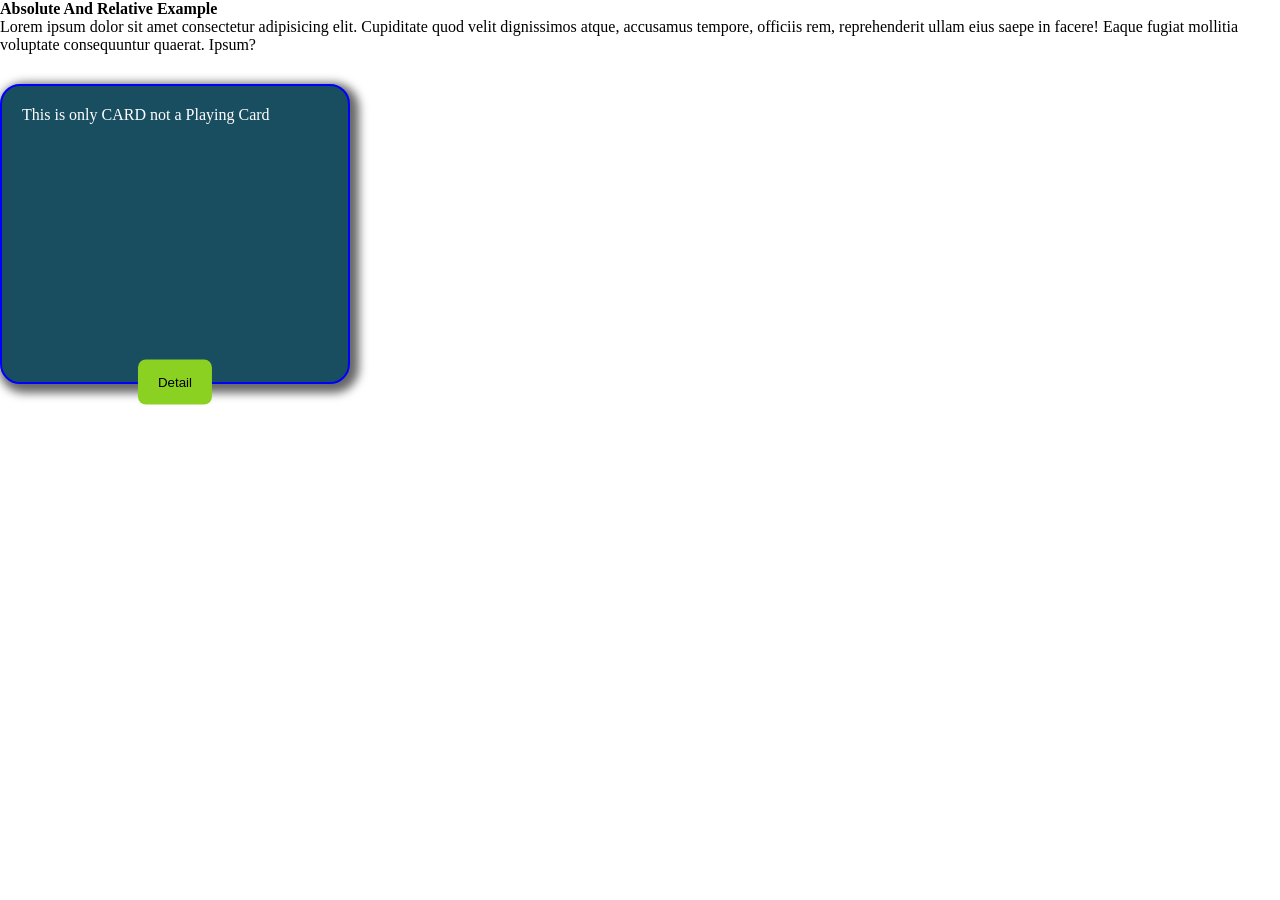
<file: ALL CSS/Display and Position/absolute.html>
<!DOCTYPE html>
<html lang="en">
<head>
    <meta charset="UTF-8">
    <meta name="viewport" content="width=device-width, initial-scale=1.0">
    <title>Absolute And Relative</title>
    <link rel="stylesheet" href="absoluteAndRelative.css">
</head>
<body>
    <h4>Absolute And Relative Example</h4>
    <p>Lorem ipsum dolor sit amet consectetur adipisicing elit. Cupiditate quod velit dignissimos atque, accusamus tempore, officiis rem, reprehenderit ullam eius saepe in facere! Eaque fugiat mollitia voluptate consequuntur quaerat. Ipsum?</p>
    <div class="card">
        <p>This is only CARD not a Playing Card</p>
        <button>Detail</button>
    </div>
</body>
</html>
</file>
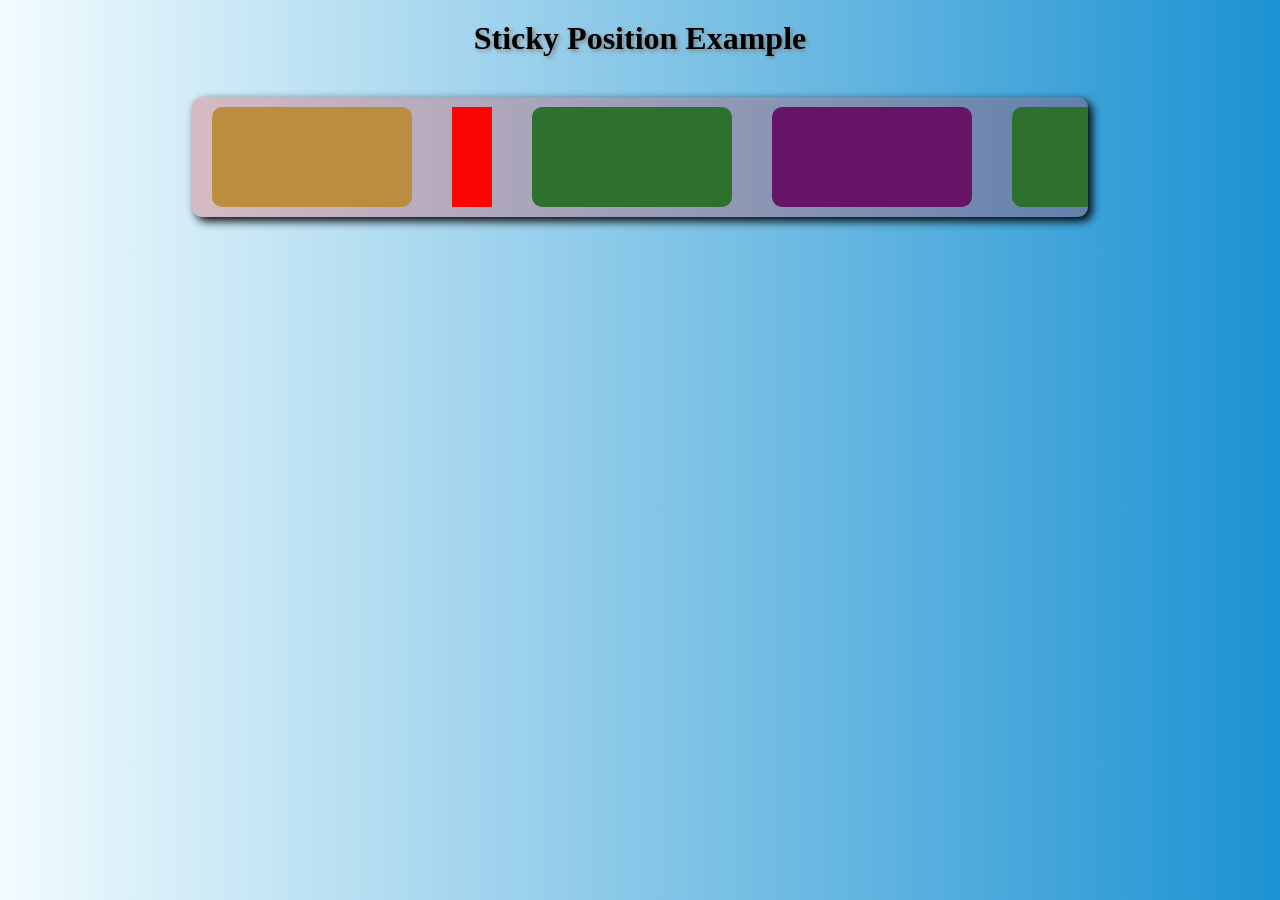
<file: ALL CSS/Display and Position/assignment.html>
<!DOCTYPE html>
<html lang="en">

<head>
    <meta charset="UTF-8">
    <meta name="viewport" content="width=device-width, initial-scale=1.0">
    <title>Assignment 5(Rajan)</title>
    <link rel="stylesheet" href="assignment.css">
</head>

<body>
    <h1>Sticky Position Example</h1>
    <div id="sticky-content">
        <div class="box first"></div>
        <!-- navbar section -->
        <div class="sticky-navbar">
        </div>
        <div class="box second"></div>
        <div class="box third"></div>
        <div class="box second"></div>
        <div class="box first"></div>
        <div class="box third"></div>
        
            <div class="box second"></div>

            <div class="box third"></div>
            <div class="box second"></div>
            <div class="box first"></div>
              <div class="sticky-navbar1"></div>
            <div class="box second"></div>
               <div class="box third"></div>
            <div class="box first"></div>
               <div class="box second"></div>
            <div class="box third"></div>
          
        </div>
    </div>
</body>

</html>
</file>
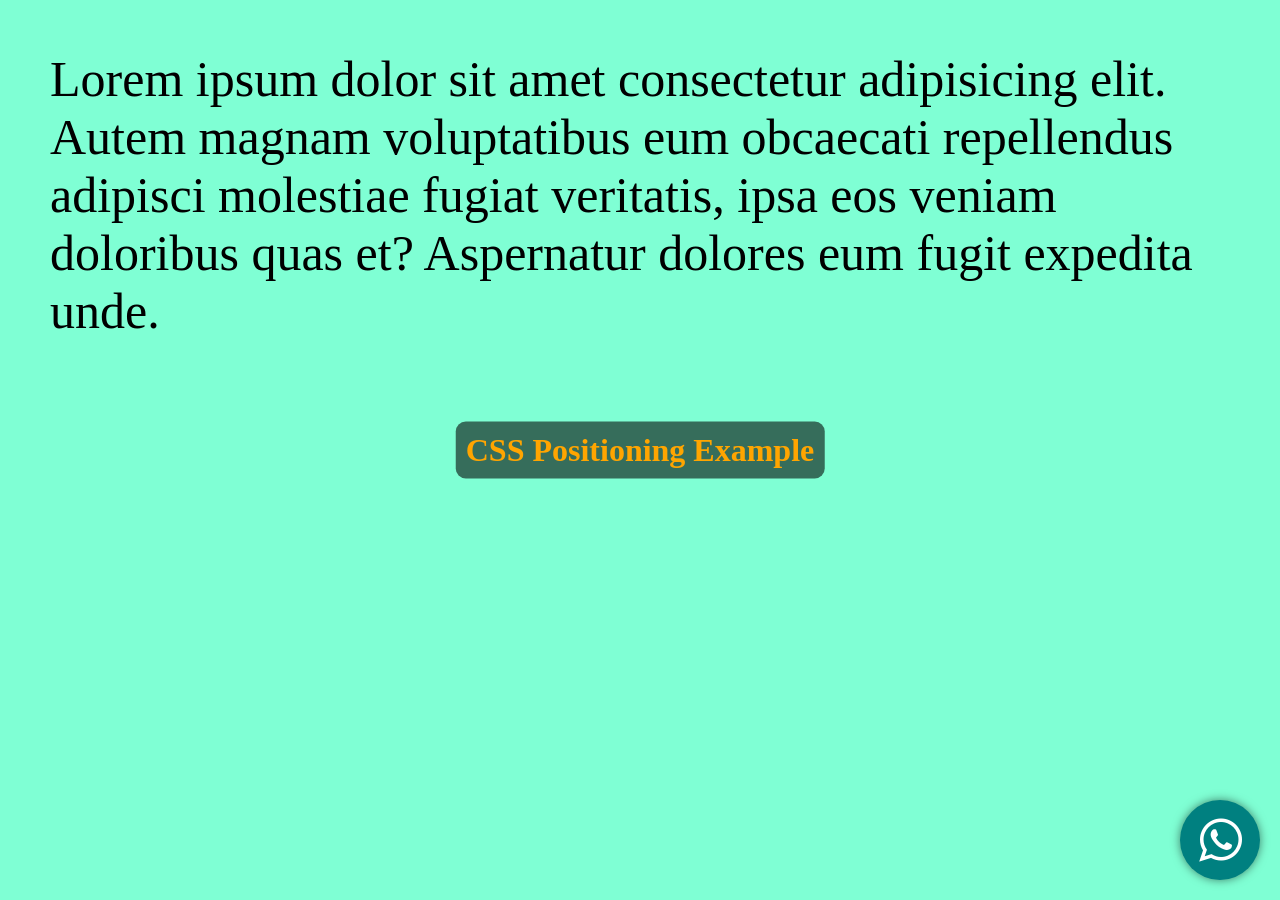
<file: ALL CSS/Display and Position/positioning.html>
<!DOCTYPE html>
<html lang="en">
<head>
    <meta charset="UTF-8">
    <meta name="viewport" content="width=device-width, initial-scale=1.0">
    <title>CSS Positioning</title>
    <link rel="stylesheet" href="positioning.css">
    <link rel="stylesheet" href="https://cdnjs.cloudflare.com/ajax/libs/font-awesome/4.7.0/css/font-awesome.min.css">


</head>
<body>
    <h1 id="title">CSS Positioning Example</h1>
    <p id="content">Lorem ipsum dolor sit amet consectetur adipisicing elit. Autem magnam voluptatibus eum obcaecati repellendus adipisci molestiae fugiat veritatis, ipsa eos veniam doloribus quas et? Aspernatur dolores eum fugit expedita unde.</p>
<div id="fab">
<i class="fa fa-whatsapp"></i>
</div>
</body>
</html>
</file>
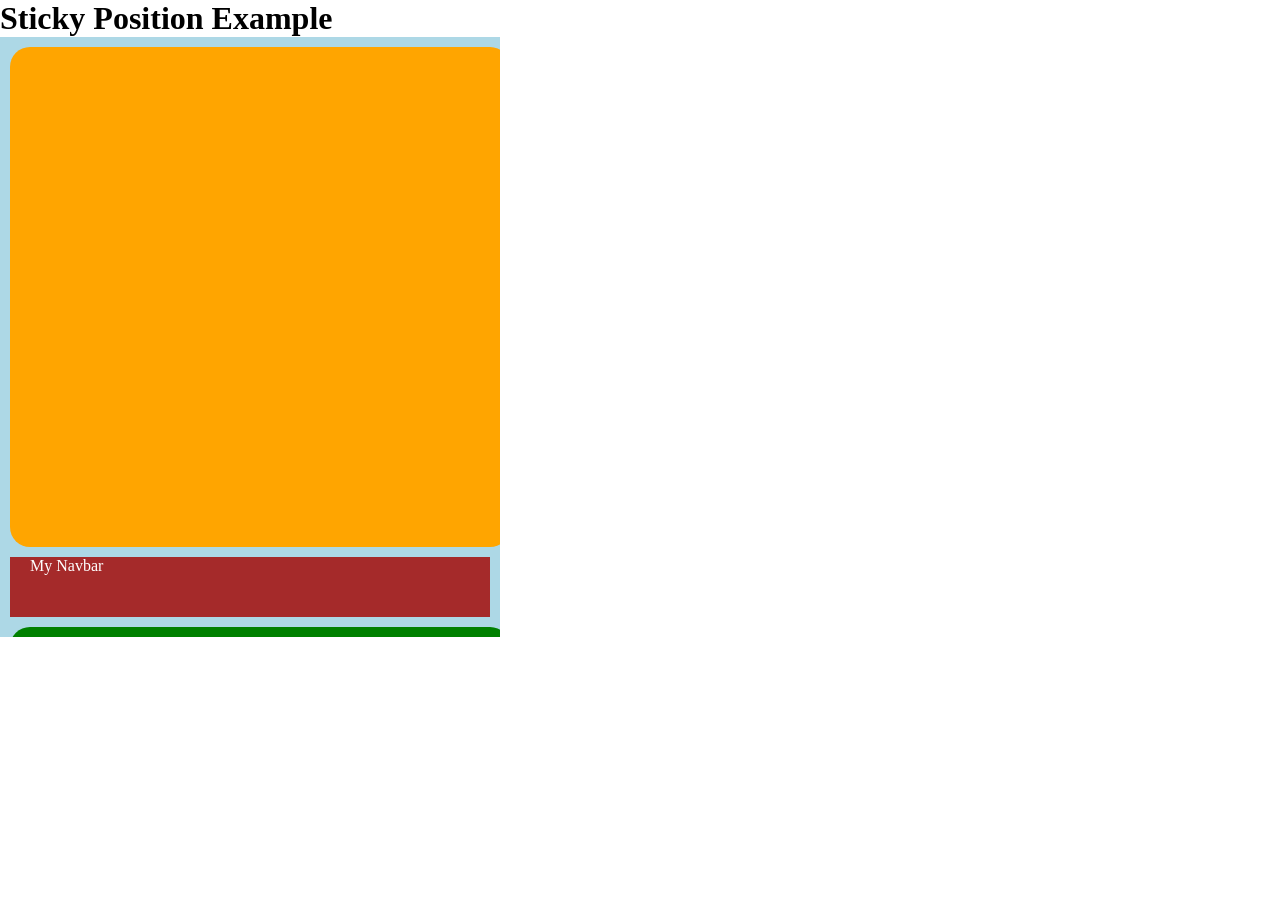
<file: ALL CSS/Display and Position/sticky.html>
<!DOCTYPE html>
<html lang="en">
<head>
    <meta charset="UTF-8">
    <meta name="viewport" content="width=device-width, initial-scale=1.0">
    <title>Sticky</title>
    <link rel="stylesheet" href="stickt.css">
</head>
<body>
    <h1>Sticky Position Example</h1>
    <div id="sticky-content">
<div class="box first"></div>
<!-- navbar section -->
<div class="sticky-navbar">
    My Navbar
</div>
<div class="box second"></div>
<div class="box third"></div>
    </div>
</body>
</html>
</file>
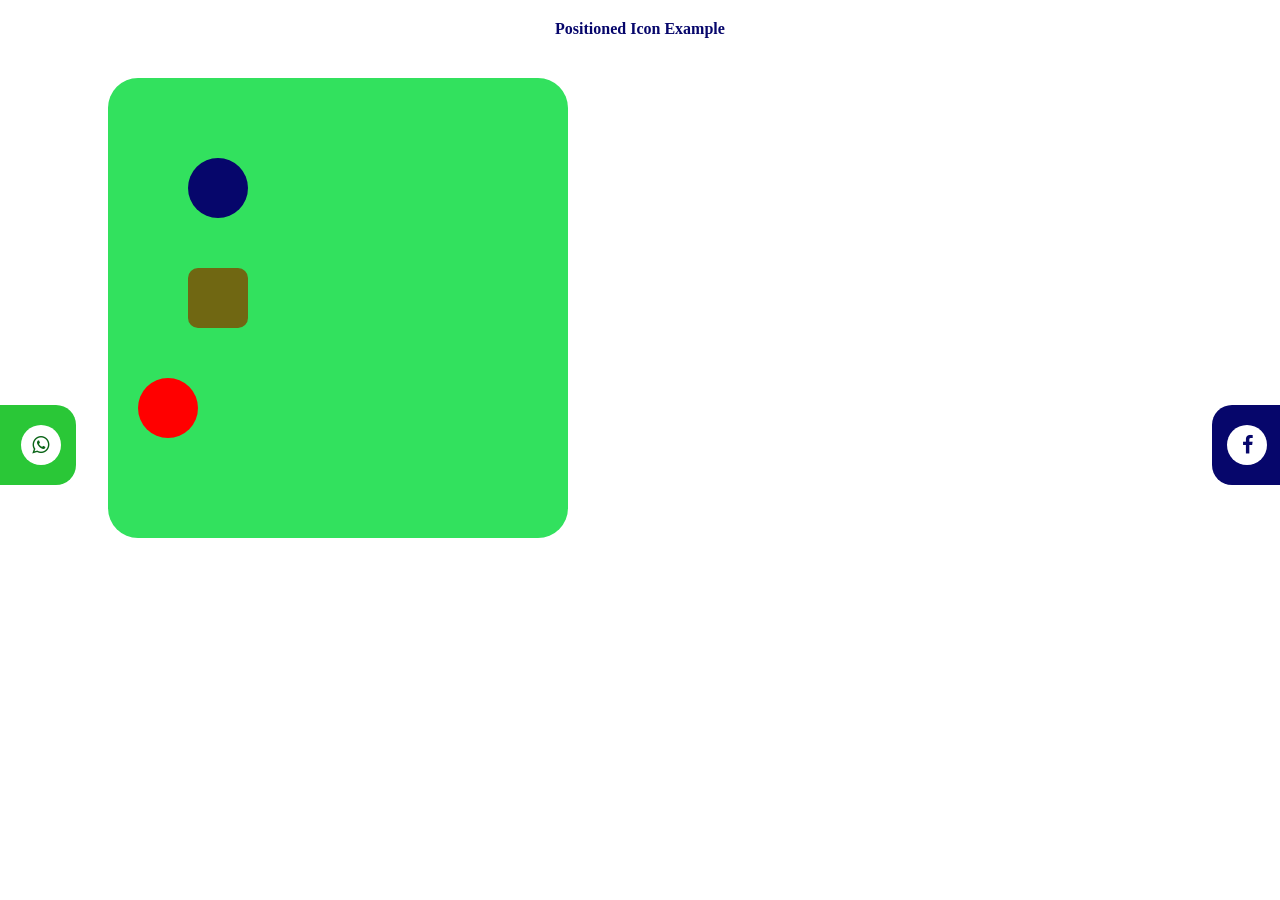
<file: ALL CSS/positioned icon/icon.html>
<!DOCTYPE html>
<html lang="en">
<head>
    <meta charset="UTF-8">
    <meta name="viewport" content="width=device-width, initial-scale=1.0">
    <title>position and icone</title>
    <link rel="stylesheet" href="icon.css">
<link rel="stylesheet" href="https://cdnjs.cloudflare.com/ajax/libs/font-awesome/4.7.0/css/font-awesome.min.css">
</head>
<body>
  <h4>Positioned Icon Example</h4> 
  <div class="icon">
    <i class="fa fa-facebook"></i>
    <span>Facebook</span>
   
  </div> 
   <div class="icon1">
   
    <span>WhatsApp</span>
     <i class="fa fa-whatsapp"></i>
  </div> 

  <div class="full">
    <div class="ball"></div>
     <div class="ball"></div>
      <div class="ball"></div>
  </div>
</body>
</html>
</file>
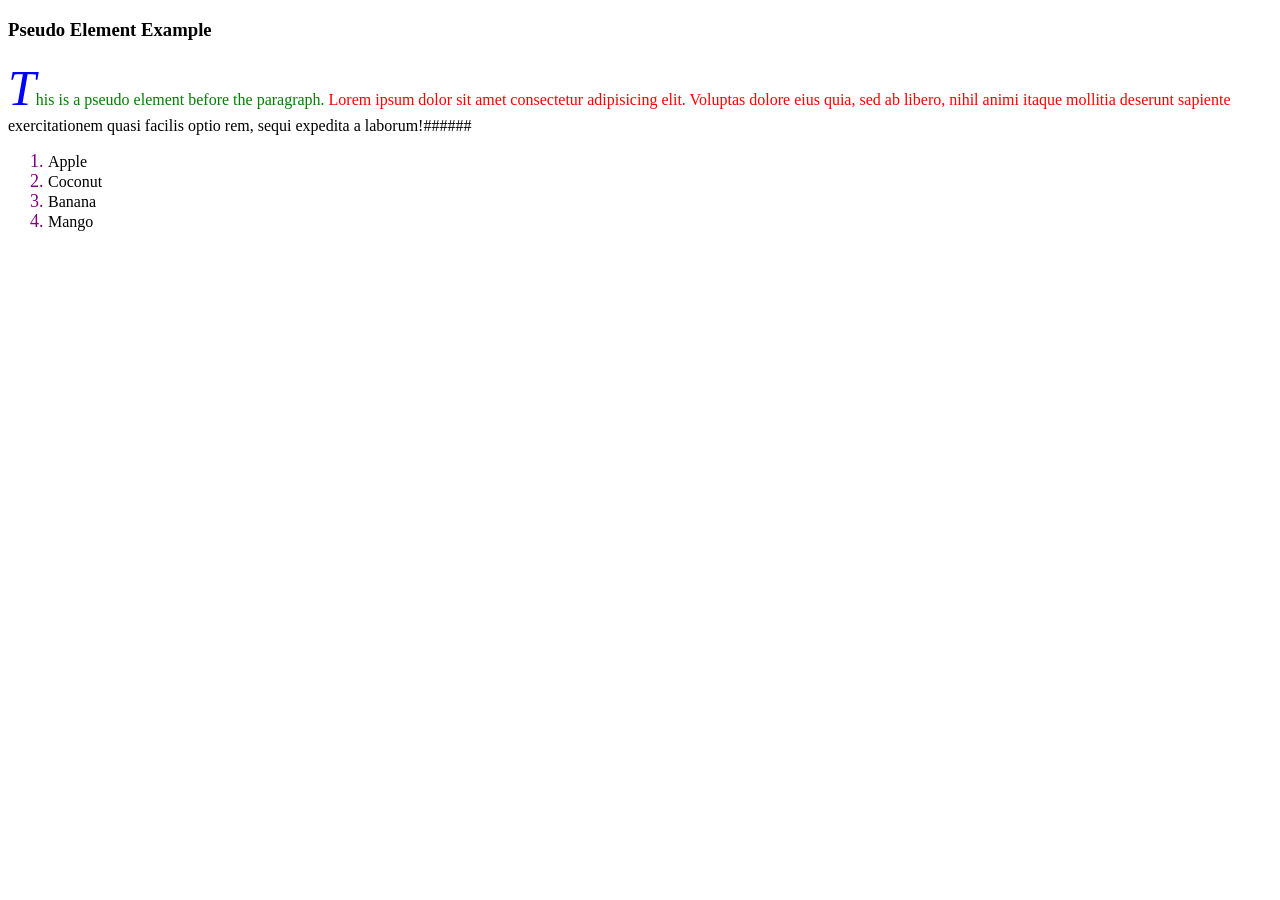
<file: ALL CSS/pseudoElement and classes/pseudo_element.html>
<!DOCTYPE html>
<html lang="en">
<head>
    <meta charset="UTF-8">
    <meta name="viewport" content="width=device-width, initial-scale=1.0">
    <title>pseudo Element</title>
    <link rel="stylesheet" href="pseudo_element.css">
</head>
<body>
    <h3>Pseudo Element Example</h3>
    <p class="desc">Lorem ipsum dolor sit amet consectetur adipisicing elit. Voluptas dolore eius quia, sed ab libero, nihil animi itaque mollitia deserunt sapiente exercitationem quasi facilis optio rem, sequi expedita a laborum!</p>
    <ol>
<li>Apple</li>
<li>Coconut</li>
<li>Banana</li>
<li>Mango</li>
    </ol>
</body>
</html>
</file>
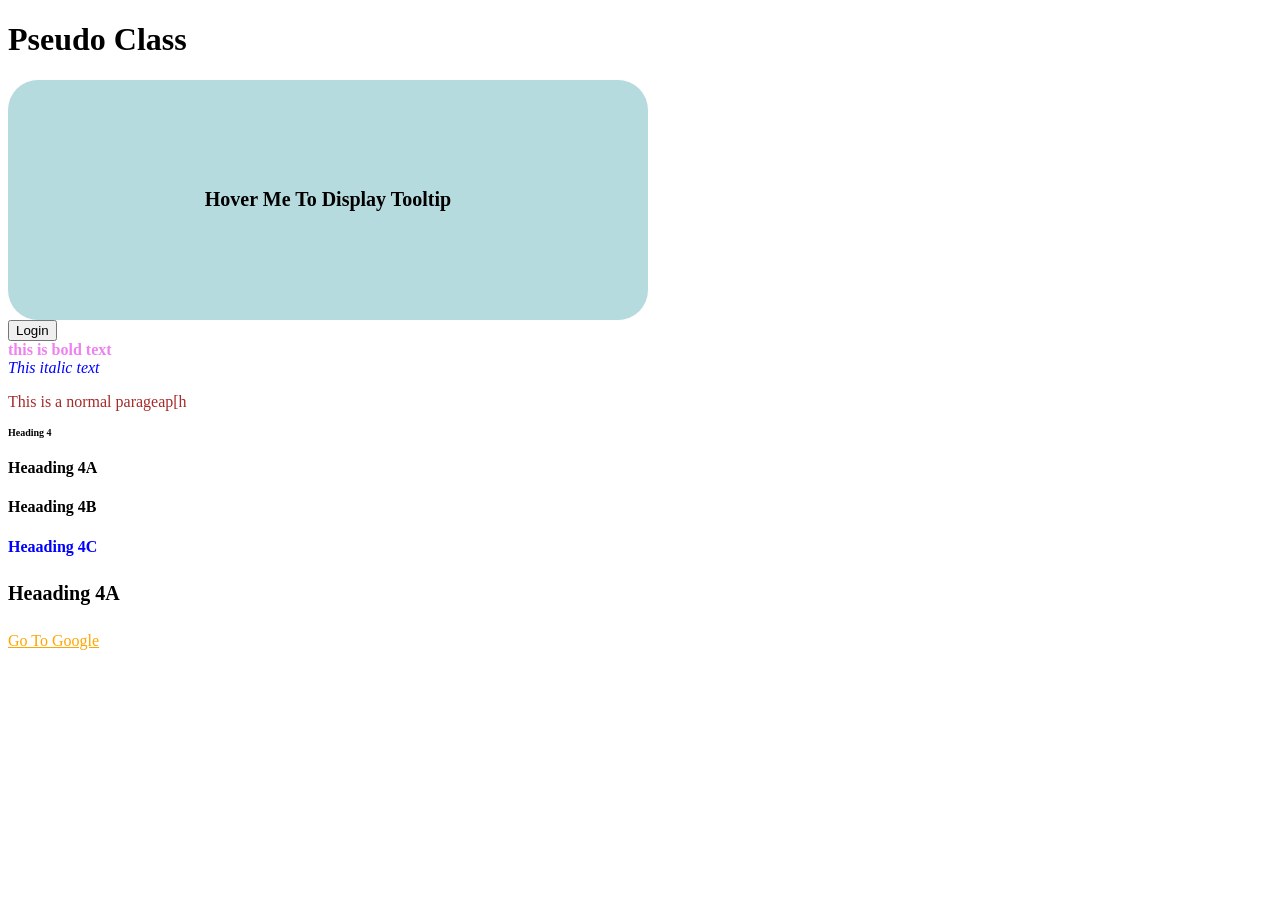
<file: ALL CSS/pseudoElement and classes/pseudoclass.html>
<!DOCTYPE html>
<html lang="en">
<head>
    <meta charset="UTF-8">
    <meta name="viewport" content="width=device-width, initial-scale=1.0">
    <title>Pseudo class element</title>
    <link rel="stylesheet" href="pseudoclass.css">
</head>
<body>
    <h1>Pseudo Class</h1>
    <!-- tooltip using hover pseudo class -->

    <div id="tooltip" >
        <b>Hover Me To Display Tooltip</b>
        <p id="tooltip-content" >
            I am a ToolTip text from above element
        </p>
       
    </div>
 <button id="login-btn">Login</button>
 <!-- first chlid, nth child and last-child example -->
  <div id="child-example">
    <b class="abc">this is bold text</b>
    <br>
    <i class="abc">This italic text</i>
    <br>
    <p class="abc">This is a normal parageap[h</p>
  </div>

  <header>
    <h4>Heading 4</h4>
    <h4>Heaading 4A</h4>
    <h4>Heaading 4B</h4>
    <h4>Heaading 4C</h4>
    <h4>Heaading 4A</h4>

  </header>

  <a href="https://google.com">Go To Google</a>
</body>

</html>
</file>
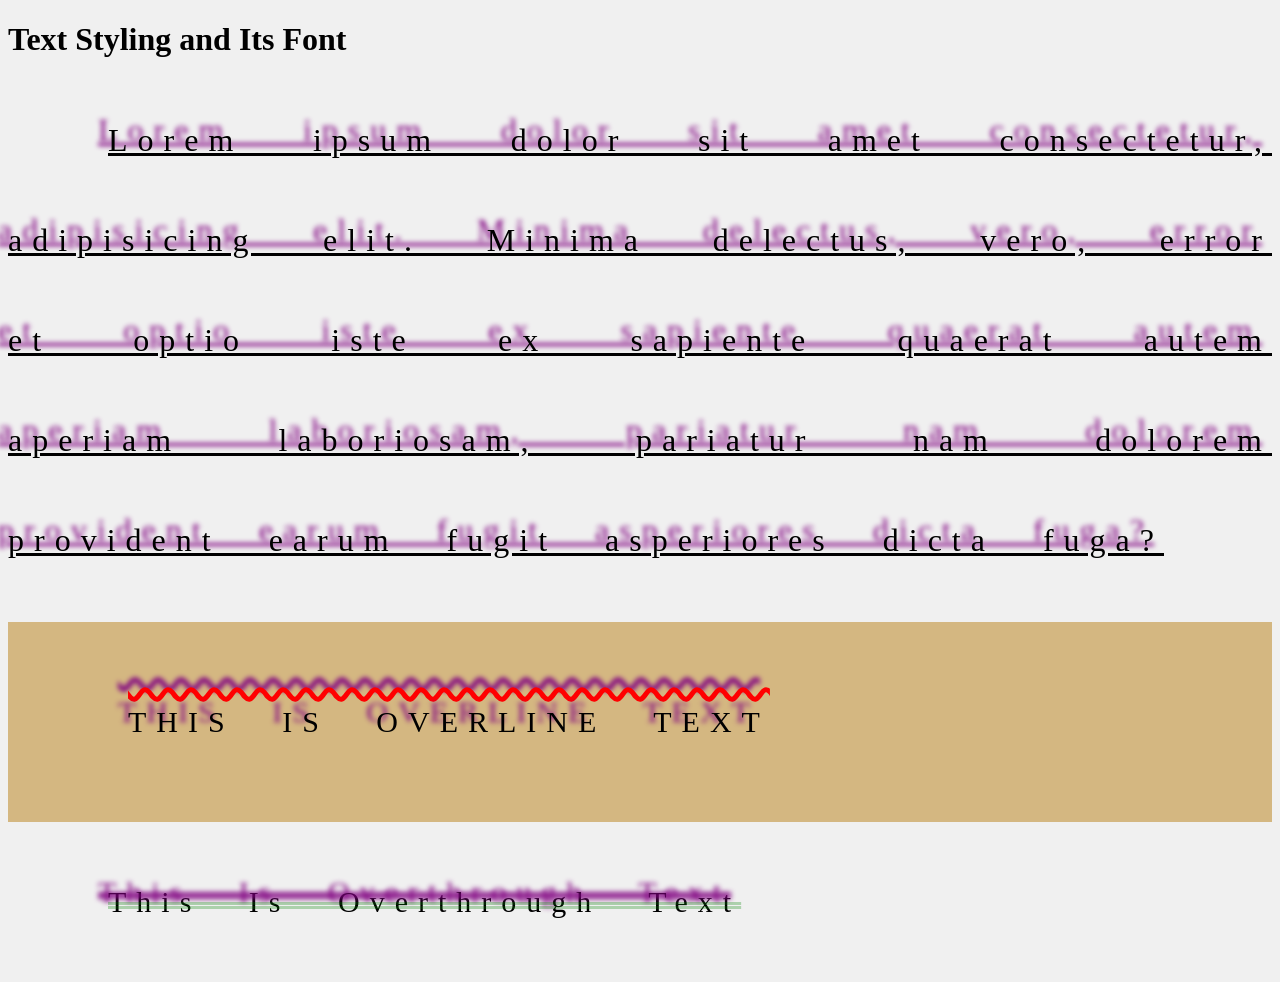
<file: ALL CSS/Text And Font/texts-fonts.html>
<!DOCTYPE html>
<html lang="en">
<head>
    <meta charset="UTF-8">
    <meta name="viewport" content="width=device-width, initial-scale=1.0">
    <title>Text and font</title>
    <link rel="stylesheet" href="text-fonts.css">
</head>
<body>
    <h1>Text Styling and Its Font</h1>
    <p>Lorem ipsum dolor sit amet consectetur, adipisicing elit. Minima delectus, vero, error et optio iste ex sapiente quaerat autem aperiam laboriosam, pariatur nam dolorem provident earum fugit asperiores dicta fuga?</p>

    <!-- overline text -->
     <div id="box"> <p id="overline">This is Overline Text</p></div>
    
     <!-- over through text -->
      <p id="overthrough">This is Overthrough Text</p>
</body>
</html>
</file>
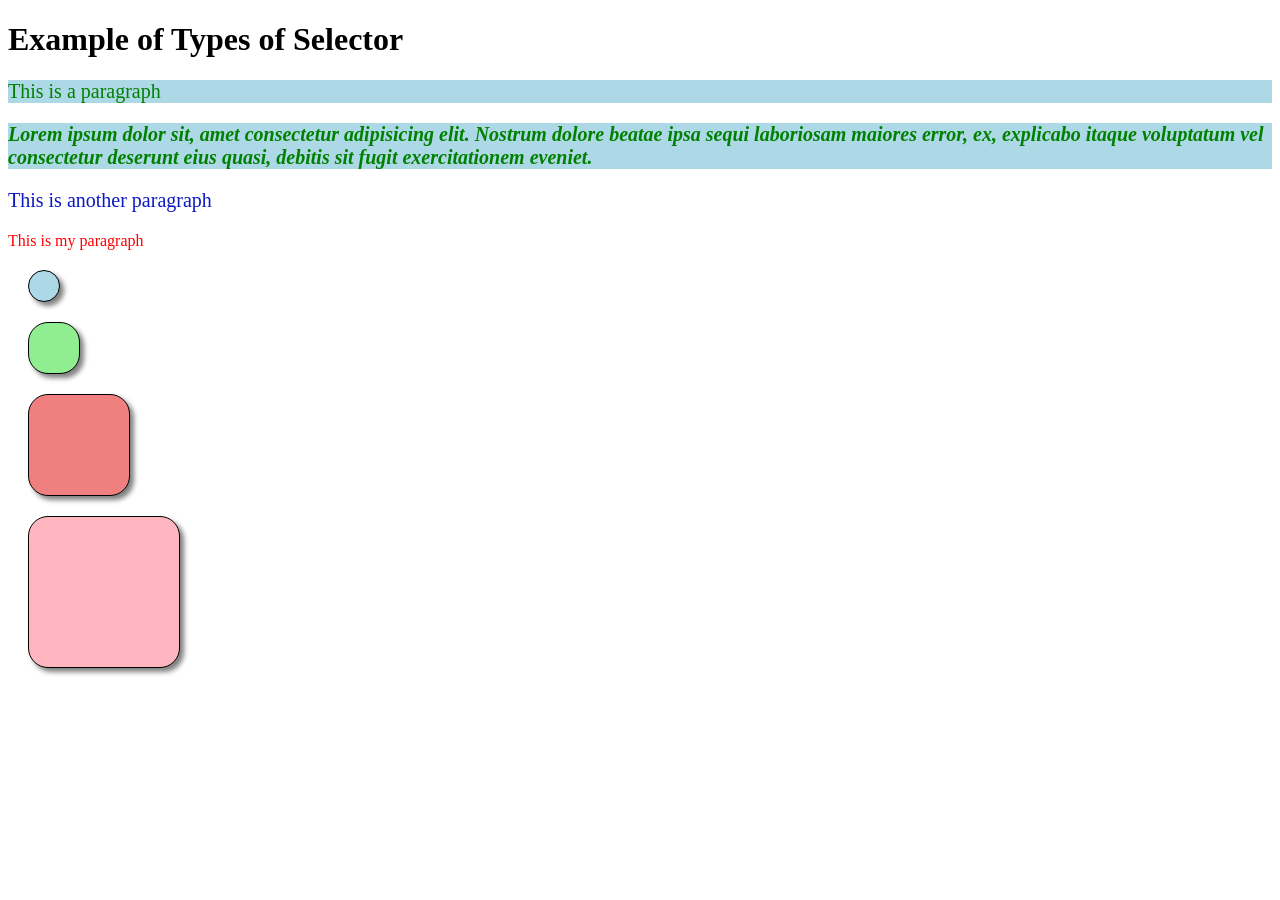
<file: ALL CSS/types of selector/typeOfSelector.html>
<!DOCTYPE html>
<html lang="en">
<head>
    <meta charset="UTF-8">
    <meta name="viewport" content="width=device-width, initial-scale=1.0">
    <title>Types of Selector</title>
    <link rel="stylesheet" href="typeOfSelector.css">
</head>
<body>
    <h1>Example of Types of Selector</h1>
    <!-- demonstrate of descendent and child selector -->
     <div id="parent">
        <!-- p is direct child of #parent -->
         <p title="paragraph">This is a paragraph</p>
        <p title="lorem">Lorem ipsum dolor sit, amet consectetur adipisicing elit. Nostrum dolore beatae ipsa sequi laboriosam maiores error, ex, explicabo itaque voluptatum vel consectetur deserunt eius quasi, debitis sit fugit exercitationem eveniet.</p>
       
   
     <div>
        <!-- This is indirect child of #parent -->
        <p title="another paragraph">This is another paragraph</p>
     </div>
       </div>
       <p id="abc" title="another paragraph">This is my paragraph</p>


       <div id="a">

       </div>

       <div id="b">

       </div>


       <div id="c">

         </div>
          <div id="d">
        
         </div>

</body>
</html>
</file>
<file: ALL CSS/Display and Position/absoluteAndRelative.css>
* {
    margin: 0;
    padding: 0;
    box-sizing: border-box;
}

.card {
    margin-top: 30px;
    position: relative;
    width: 350px;
    height: 300px;
    background-color: rgb(25, 78, 96);
    border: 2px solid blue;
    color: white;
    border-radius: 20px;
    box-shadow: 4px 4px 10px 5px rgba(0, 0, 0, 0.6);
    padding: 20px;
    display: flex;
    
}

.card button {
    padding: 15px 20px;
    border: none;
    border-radius: 8px;
    background-color: rgb(139, 209, 33);
    cursor: pointer;
    position: absolute;
    top: 100%;
    left: 50%;
    transform: translate(-50%, -50%);
}
</file>
<file: ALL CSS/Display and Position/assignment.css>
* {
    margin: 0;
    padding: 0;
    box-sizing: border-box;
}

body {
    display: flex;
    flex-direction: column;
    /* align-items: center;
    justify-content: center; */
    min-height: 100vh;

background: #1c92d2; 
background: -webkit-linear-gradient(to right, #f2fcfe, #1c92d2);  
background: linear-gradient(to right, #f2fcfe, #1c92d2); 

}

.box {
    height: 100px;
    width: 200px;
    border-radius: 10px;
    margin: 20px;
    flex-shrink: 0;
    display: flex;
    align-items: center;
    justify-content: center;

}

.first {
    background-color: rgb(186, 142, 62);
}

.second {
    background-color: rgb(46, 113, 46);
}

.third {
    background-color: rgb(102, 21, 102);
}

.sticky-navbar {
    height: 100px;
    width: 40px;
    background-color: rgb(250, 4, 4);
    color: white;
    padding: 10px;
    position: sticky;
    left: 0; /* Makes it stick to the left when scrolling horizontally */
    flex-shrink: 0;
    display: flex;
    align-items: center;

    margin: 20px;
    justify-content: center;
}
.sticky-navbar1 {
    height: 100px;
    width: 40px;
    background-color: rgb(46, 244, 6);
    color: white;
    padding: 10px;
    position: sticky;
    left: 0;
    margin: 20px;
    flex: 0 0 auto;  /* Or flex-shrink: 0 */
    display: flex;
    align-items: center;
    justify-content: center;
}
/* .sticky-navbar1 {
    height: 100px;
    width: 40px;
    background-color: brown;
    color: white;
    padding: 10px;
    position: sticky;
    right: 0; /* Makes it stick to the left when scrolling horizontally */
    /* flex-shrink: 0;
    display: flex;
    align-items: center;
    justify-content: center; */


#sticky-content {
    width: 70%;
    height: 120px;
    background-color: rgba(223, 14, 14, 0.225);
    display: flex;
    align-items: center;
    flex-direction: row;
    overflow-y: hidden;
    overflow-x: scroll;
    margin: 20px auto; 
    border-radius: 10px; 
    box-shadow: 4px 4px 10px black;

}

h1 {
    text-align: center;
    margin: 20px 0;
    color: black;
    font-weight: bold;
    font-family: 'Times New Roman', Times, serif;
    font-size: 2rem;
    text-shadow: 2px 2px 4px gray   
}
</file>
<file: ALL CSS/Display and Position/positioning.css>
*{
    margin: 0;
    padding: 0;
    box-sizing: border-box;
}


#title{
    position: fixed;
    color: orange;
    top: 50%;
    left: 50%;
    transform: translate(-50%, -50%);
    background-color: rgba(0, 0, 0, 0.571);
    padding: 10px;
    border-radius: 10px;
    
}
#content{
    background-color: aquamarine;
    padding: 50px;
    font-size: 50px;
    width: 100vw;
    height: 100vh;
}
#fab{
    height: 80px;
    width: 80px;
    padding: 5px;
    display: flex;
    justify-content: center;
    align-items: center;
    border-radius: 50%;
    background-color: teal;
    color: white;
    position: fixed;
    bottom: 20px;
    right: 20px;
    box-shadow: 0 0 10px rgba(0, 0, 0, 0.5);
    cursor: pointer;


}
#fab i{
    font-size: 50px;
}
</file>
<file: ALL CSS/Display and Position/stickt.css>
*{
    margin: 0;
    padding: 0;
    box-sizing: border-box;
}
.box{
    height: 500px;
    width: 100%;
    border-radius: 20px;
    margin: 10px;
}
.first{
    background-color: orange;
}
.second{
    background-color: green;
}
.third{
    background-color: purple;
}

.sticky-navbar{
    height: 60px;
    background-color: brown;
    color: white;
    padding: 0px 20px;
    margin: 5px 10px;
    position: sticky;
    top: 5px;
}
#sticky-content{
    width: 500px;
    height: 600px;
    background-color: lightblue;
    overflow-y: auto;
    overflow-x: hidden;
    
}
</file>
<file: ALL CSS/positioned icon/icon.css>
h4 {
    text-align: center;
    color: rgb(6, 6, 107);
    margin-top: 20px;
}


.icon {
    background-color: rgb(6, 6, 107);
    padding: 20px 15px;
    border-radius: 20px 0px 0px 20px;
    color: white;
    font-size: 20px;
    display: flex;
    align-items: center;
    gap: 20px;
    position: fixed;
    top: 45%;
    right: -100px;
    cursor: pointer;
    transition: all 0.5s ease-in-out;
    z-index: 1000;
}

.icon:hover {
    right: 0px;
}

.icon i {
    color: rgb(6, 6, 107);
    background-color: white;
    height: 40px;
    width: 40px;
    display: flex;
    justify-content: center;
    align-items: center;
    border-radius: 50%;
}

.icon1 {
    background-color: rgb(42, 199, 55);
    padding: 20px 15px;
    color: white;
    font-size: 20px;
    display: flex;
    align-items: center;
    gap: 20px;
    position: fixed;
    top: 45%;
    left: -100px;
    cursor: pointer;
    transition: all 0.5s ease-in-out;
    border-radius: 0px 20px 20px 0px;

}

.icon1:hover {
    left: 0px;
}

.icon1 i {
    color: rgb(10, 100, 23);
    background-color: white;
    height: 40px;
    width: 40px;
    display: flex;
    justify-content: center;
    align-items: center;
    border-radius: 50%;
}

.full {
    height: 400px;
    width: 400px;
    background-color: rgb(50, 225, 94);
    border-radius: 30px;
    padding: 30px;
    margin: 40px;
    position: relative;
    margin-left: 100px;
}

.ball {
    height: 60px;
    width: 60px;
    border-radius: 50%;
    margin: 50px;

}

.ball:first-child {
    background-color: rgb(6, 6, 107);
    animation: 0.6s pulse linear infinite;
}

.ball:nth-child(2) {
    background-color: rgb(112, 103, 18);
    border-radius: 10px;
    animation: 0.6s rotate linear infinite;
}

.ball:last-child {
    background-color: rgb(255, 0, 0);
    animation: 5s corners linear infinite;
    margin: 0;
    position: absolute;
}
/* stop */
.ball:last-child:hover{
 animation: none;
  
}

/* spin animation */
@keyframes pulse {

    from {
        transform: scale(1);
    }

    to {
        transform: scale(2);
    }
}

@keyframes rotate {
    from {
        transform: rotate(0deg);
        background-color: rgb(112, 103, 18);
    }

    to {
        transform: rotate(360deg);
        background-color: yellow;
    }
}

/* @keyframes corners {

    0% {
        transform: translate(0, 0);
    }

    25% {
        transform: translate(400px, 0);
    }

    50% {
        transform: translate(400px, 400px);
    }

    75% {
        transform: translate(0, 400px);
    }

    100% {
        transform: translate(0, 0);
    }

} */

@keyframes corners {

    0% {
        top: -30px;
        right: -30px;
    }

    25% {
        top: 430px;
        right: -30px;

    }

    50% {
        top: 430px;
        right: 430px;
    }

    75% {
        top: -30px;
        right: 430px;
    }

    100% {
        top: -30px;
        right: -30px;
    }

}
</file>
<file: ALL CSS/pseudoElement and classes/pseudo_element.css>
/* pseudo element   ::first-line */

p::first-line{
color: red;
}
p.desc::first-letter{
    font-size: 50px;
    color: blue;
    font-style: italic;
}
p::before{
    content: "This is a pseudo element before the paragraph. ";
    color: green;
}
p::after{
    content: "######";
}
p::selection{
    background-color: yellow;
    color: purple;
}

li::marker{
    color: purple;
    font-size: large;
}
</file>
<file: ALL CSS/pseudoElement and classes/pseudoclass.css>
#tooltip{
    height: 200px;
    width: 600px;
    background-color: #b6dbde;
    border-radius: 30px;
    padding: 20px;
    display: flex;
    flex-direction: column;
    justify-content: center;
    align-items: center;
    font-size: 20px;
    cursor: pointer;
    position: relative;
    /* transition: all 0.3s ease-in-out; */
}
#tooltip-content{
    padding: 5px;

    background-color: brown;
    color: white;
    border-radius: 5px;
    /* display: none; */
    left: -400px;
    position: absolute;
    bottom: 10px;
    transition: all 0.3s ease-in-out;
 

}
/* using pseudo class hover on parent */
#tooltip:hover #tooltip-content{
    /* display: block; */
 left: 40px;
}
/* changing background color when hovering same element */
#login-btn:hover{
    background-color: red;
}

.abc:first-child{
    color: violet;
}
.abc:last-child{
    color: brown;
}

.abc:nth-child(3){
    color: blue;
}
h4:last-child{
    font-size: 20px;
 }
 h4:nth-child(4){
    color: blue;
 }
 h4:first-child{
    font-size: 10px;
 }

 /* default state of ancor tag */
 a:link{
color: orange;
 }
 a:visited{
    color: green;
 }
 a:active{
    color: gray;
 }
 a:hover{
    background-color: greenyellow;
    color: black;
    font-size: 20px;
    text-decoration: none;
 }
</file>
<file: ALL CSS/Text And Font/text-fonts.css>
p{
    /* responsive font size */
    font-size: 2rem;
    text-decoration: underline;
    letter-spacing: 10px;
    word-spacing: 30px;
    text-align: justify;
    line-height: 100px;
    text-indent: 100px; /*Indentation of the first line*/
    /* text-shadow => x-ofset y-offset blure-radius color; */
    text-shadow: -10px -10px 5px purple;
    font-family: cursive;

}
#overline {
    text-decoration: overline;
    text-decoration-style: wavy;
    text-decoration-color: red;
    text-decoration-thickness: 5px;
    font-size: 30px;
    text-transform: uppercase;

}
#overline:hover{
    transition: all 5s ease-in-out;
    transform: rotate(360deg);
    
}
#box{
    padding: 20px;
    background-color: rgb(212, 183, 129);
}
#box:hover{
    transition: all 2s ease-in-out;
    transform: rotate(360deg);
}
#overthrough {
    text-decoration: line-through double rgba(0, 128, 0, 0.286) 3px;
text-transform: capitalize;
    font-size: 30px;
}
body{
    background-color: #f0f0f0;
    /* font-family: Arial, sans-serif; */
    /* color: #333; */
}

/* display and positioning */
</file>
<file: ALL CSS/types of selector/typeOfSelector.css>
/* child selector(>) */
#parent > p{
    background-color: lightblue;
}
/* descendent selector (space) */

#parent p{
    color: green;
    font-size: 20px;
}

/* attribute selector */
p[title="lorem"]{
    font-style: italic;
    font-weight: bold;
}

/* OR */

#parent p[title="lorem"]{
    font-style: italic;
    font-weight: bold;
}



#parent p[title="another paragraph"]{
    color: rgb(13, 25, 193);
}
p[title="another paragraph"]{
    color: red;
}

/* grouping selector */
#a,#b,#c,#d{
border-radius: 20px;
box-shadow: 4px 4px 5px gray;
border: 1px solid black;
margin: 20px;
}
#a{
    height: 30px;
    width: 30px;
    background-color: lightblue;

}
#b{
    height: 50px;
    width: 50px;
    background-color: lightgreen;
}
#c{
    height: 100px;
    width: 100px;
    background-color: lightcoral;`1
}
#d{
    height: 150px;
    width: 150px;
    background-color: lightpink;
}
</file>
